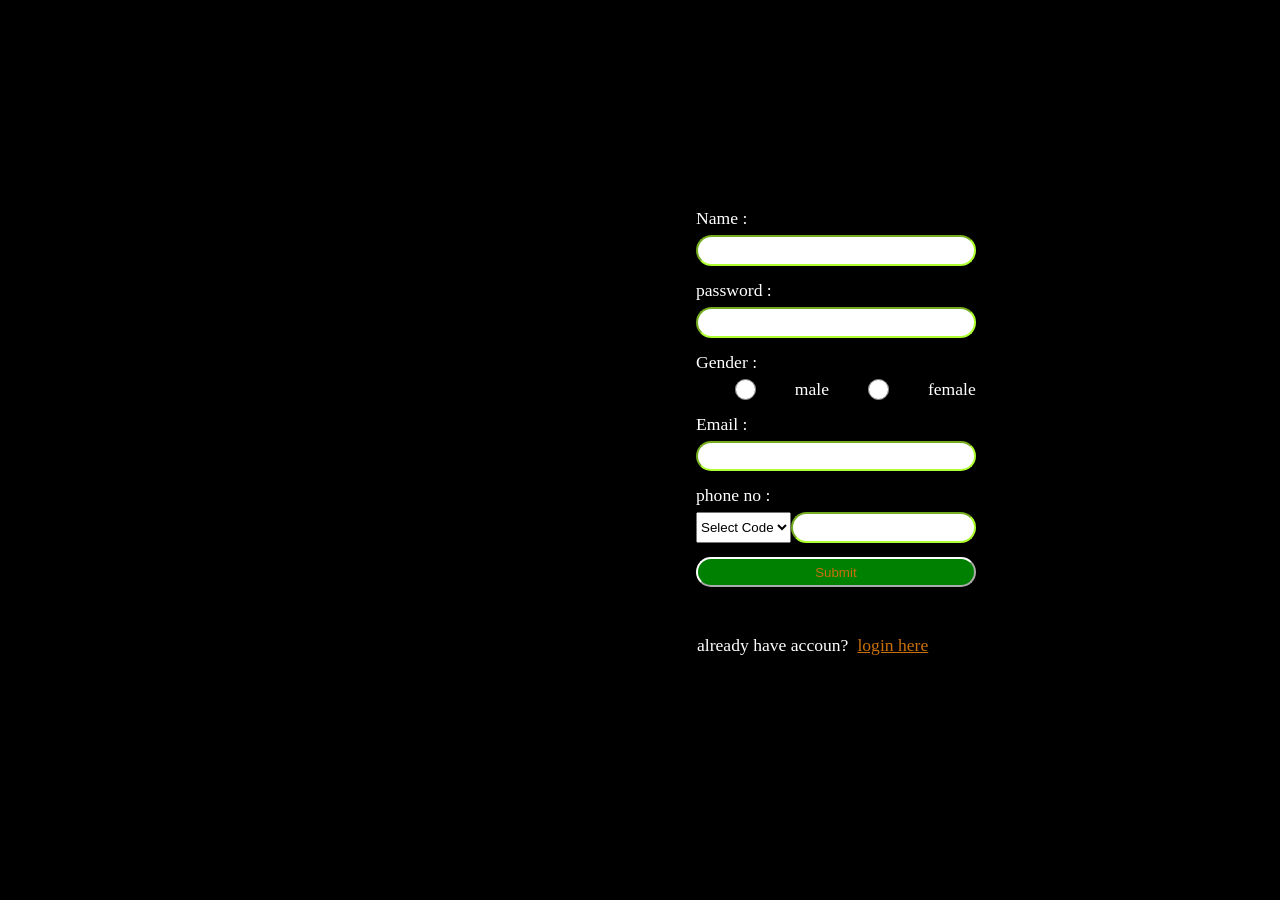
<file: form.html>
<!DOCTYPE html>
<html lang="en">
<head>
    <meta charset="UTF-8">
    <meta name="viewport" content="width=device-width, initial-scale=1.0">
    <title>Register Form</title>
    <link rel="stylesheet" href="style.css"/>
</head>
<body>
    <form action="insert.php" method="POST">
        <table>
            <tr>
                <td> Name :</td>
                <td><input type="text" name="username" required></td>
            </tr>
            <tr>
               <td>password :</td>
               <td><input type="password" name="password" required></td> 
            </tr>
            <tr>
                <td>Gender :</td>
                <td>
                    <input type="radio" name="gender" value="m" required>male
                    <input type="radio" name="gender" value="f" required>female
                </td>
            </tr>
            <tr>
                <td>Email :</td>
                <td><input type="email" name="email" required></td>
            </tr>
            <tr>
                <td>phone no :</td>
                <td>
                    <select name="phoneCode" required>
                        <option selected hidden value="">Select Code</option>
                        <option value="NG+234">NG+234</option>
                        <option value="US+978">US+978</option>
                        <option value="979">979</option>
                        <option value="973">973</option>
                        <option value="972">972</option>
                        <option value="974">974</option>
                    </select>
                    <input type="phone" name="phone" required>
                </td>
            </tr>
            <tr>
                <td><input type="submit" value="Submit" class="form-btn"></td>
            </tr>
        </table>
        <h1>sign up</h1>
                         <span>already have accoun?</span><a href="login.php">login here</a>
    </form>
    
</body>
</html>
</file>
<file: style.css>
*{
    margin: 0;
    padding: 0;
}

body{
    margin:   200px;
    display: flex;
    padding-left: 488px;
    background-color: black;
    background-position: center right;
    font-size: 1.1rem;
    font-family:Georgia, 'Times New Roman', Times, serif
}

 td{
    display: flex;
    margin: 6px;
    padding: 29;
    color: white;
 }
input{
    padding: 5.9px;
    width: 130%;
    border-radius: 20px;
    border-color: greenyellow
}
input:hover{
    color: rgb(201, 112, 10);
}
.form-btn{ 
    color: rgb(201, 112, 10);
    border-color: white;
    background-color: green;
    width: 280;
    padding: 2%;
}
.form-btn:hover{
    color: aqua;
}
span{
    padding: 1vh;
    width: 220%;
    color: white;
}
a{
    color: rgb(201, 112, 10);
}
a:hover{
    color: aqua;
}
</file>
